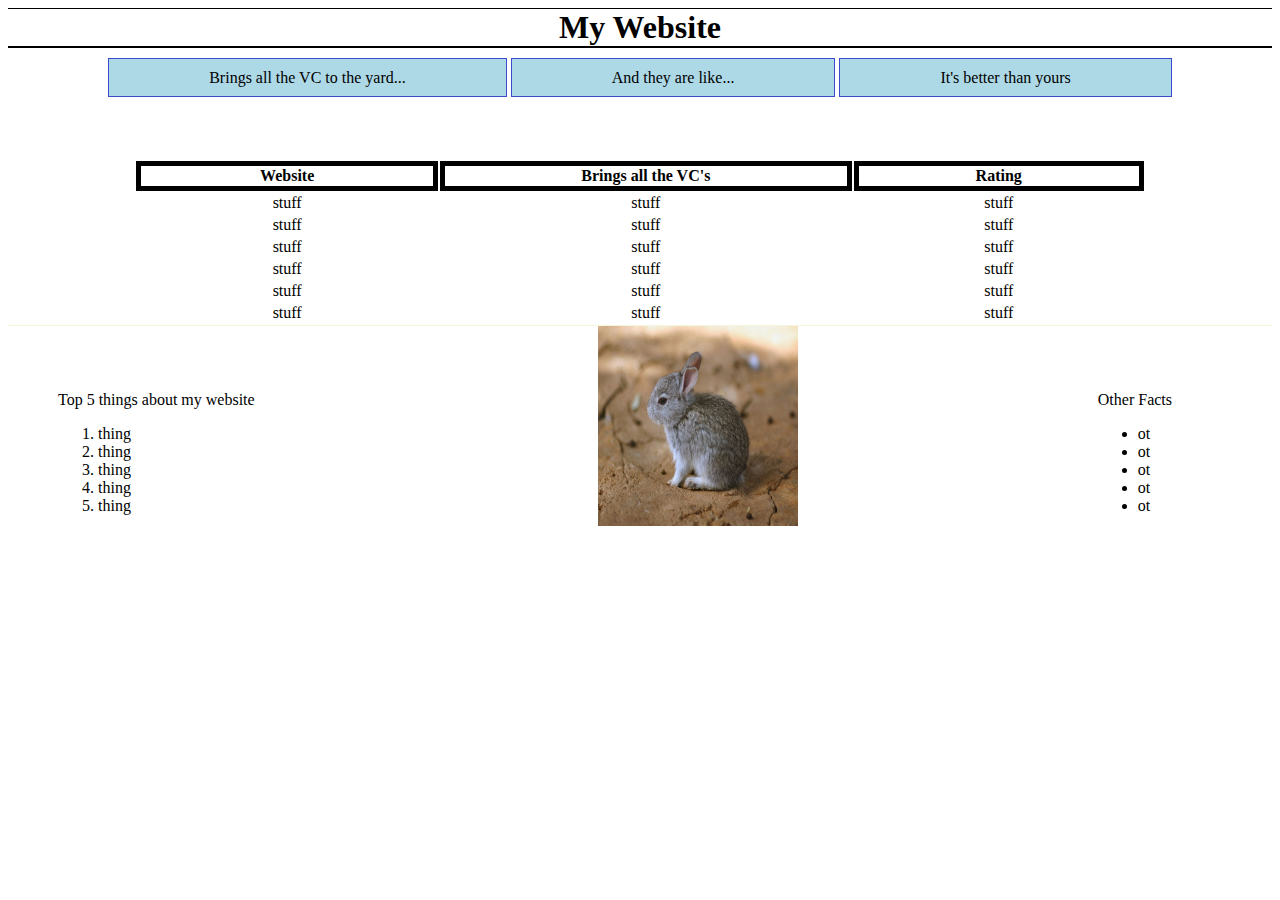
<file: mimic1/index.html>
<html>

<header>
  <h1 class="txt">My Website</h1>
  <link rel="stylesheet" href="styles.css">
</header>

<body>
  <div class="r1">
    <span class="s1">Brings all the VC to the yard...</span>
    <span class="s1">And they are like...</span>
    <span class="s1">It's better than yours</span>
</div>

</br>
</br>
</br>
</br>
  <table class="tbl">
    <tr>
      <th>Website</th>
      <th>Brings all the VC's</th>
      <th>Rating</th>
    </tr>
    <tr>
      <td>stuff</td>
      <td>stuff</td>
      <td>stuff</td>
    </tr>

    <tr>
      <td>stuff</td>
      <td>stuff</td>
      <td>stuff</td>
    </tr>

    <tr>
      <td>stuff</td>
      <td>stuff</td>
      <td>stuff</td>
    </tr>

    <tr>
      <td>stuff</td>
      <td>stuff</td>
      <td>stuff</td>
    </tr>

    <tr>
      <td>stuff</td>
      <td>stuff</td>
      <td>stuff</td>
    </tr>

    <tr>
      <td>stuff</td>
      <td>stuff</td>
      <td>stuff</td>
    </tr>
  </table>

<div class="d1">
  <p>Top 5 things about my website</p>
    <ol>
      <li>thing</li>
      <li>thing</li>
      <li>thing</li>
      <li>thing</li>
      <li>thing</li>
    </ol>
  </div>

<div class="d2">
  <p>Other Facts</p>
    <ul>
      <li>ot</li>
      <li>ot</li>
      <li>ot</li>
      <li>ot</li>
      <li>ot</li>
    </ul>
  </div>



<div class="img">
  <img class="bunny" src="bunny.jpg" height="200px" width="200px">
  
</div>

</body>


</html>
</file>
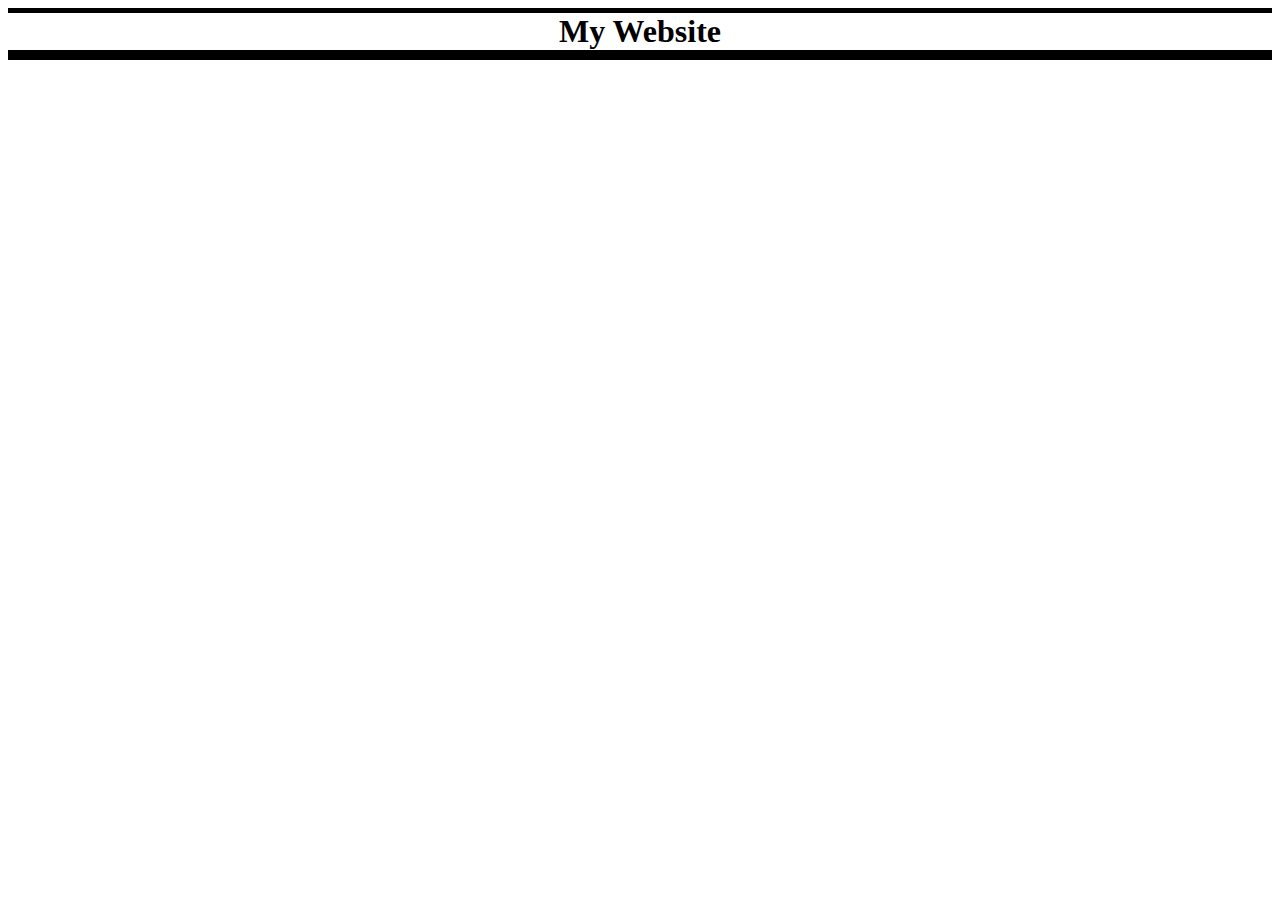
<file: mimic1/index1.html>
<html>
  <head>
    <title>My Website</title>
    <link rel="stylesheet" type="text/css" href="styles1.css">
  </head>



  <body>
    
      <h1 class="heading" align="center">My Website</h1>


      


  </body>









  <footer>

  </footer>



</html>
</file>
<file: mimic1/styles.css>
h1 {
  text-align: center;
  border-top: 1px solid black;
  border-bottom: 2px solid black;
}


.r1 {
  text-align: center;
}

.s1 {
  border: 1px solid #3E4ACC;
  padding-left: 100px;
  padding-right: 100px;
  padding-top: 10px;
  padding-bottom: 10px;
  margin: auto;
  background-color: lightblue;
  
}

td {
  align: justify;
}

tr, th {
border: 5px solid black;
text-align: center;
margin: auto;
padding-left: 70px;
padding-right: 70px;


}

.tbl {
margin: auto;
width: 80%;

}

.d1 {
  float: left;
padding: 50px 250px 50px 50px;
}

.d2 {
  padding: 50px 100px 50px 300px;
  float: right;
}


.img {
  border-top: 1px solid beige;
}

.bunny {
  margin: auto;
  float: right;
}
</file>
<file: mimic1/styles1.css>
.heading{
  border-top: 5px solid black;
  border-bottom: 10px solid black;
}
</file>
